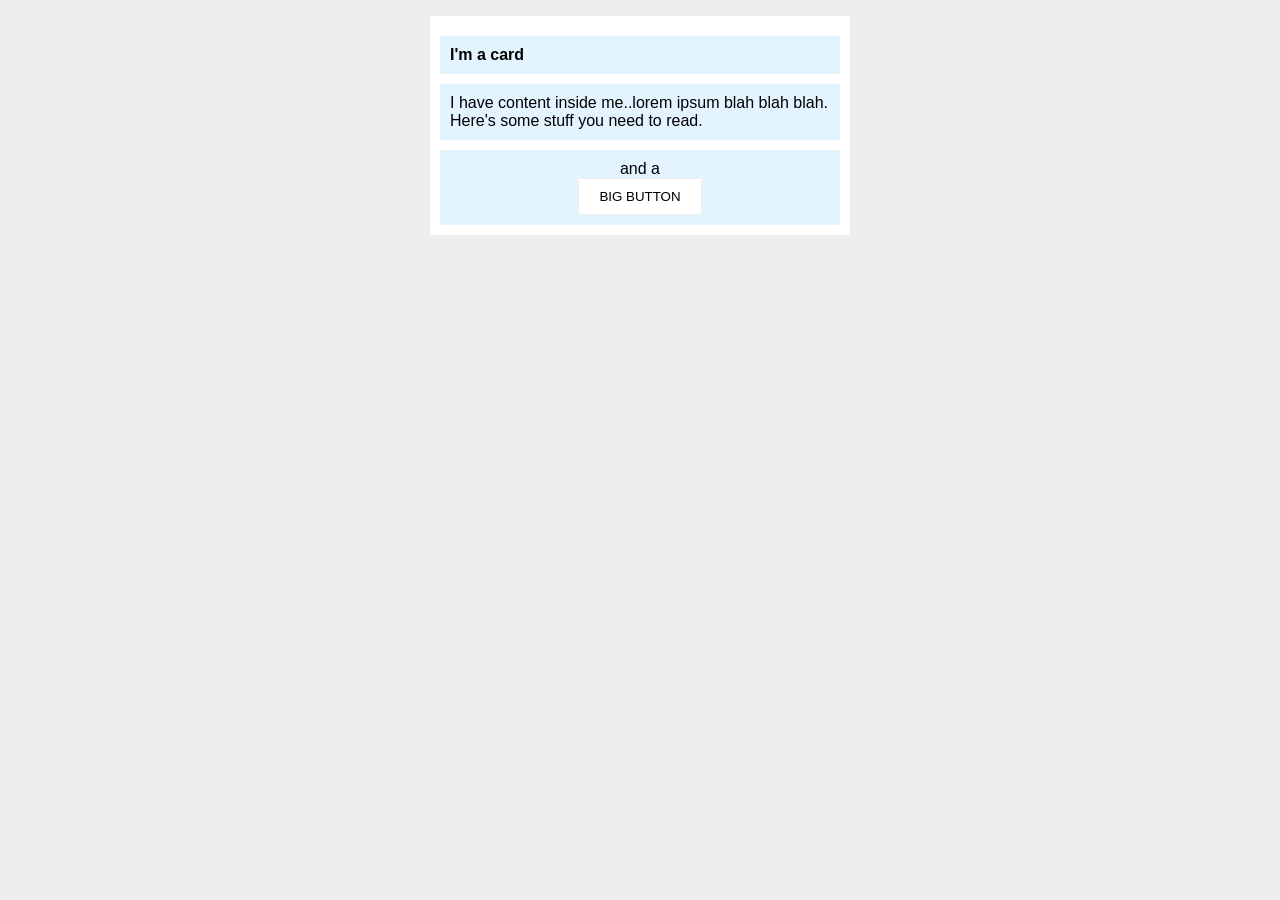
<file: foundations/block-and-inline/02-margin-and-padding-2/index.html>
<!DOCTYPE html>
<html lang="en">
  <head>
    <meta charset="UTF-8">
    <meta http-equiv="X-UA-Compatible" content="IE=edge">
    <meta name="viewport" content="width=device-width, initial-scale=1.0">
    <title>Margin and Padding exercise 2</title>
    <link rel="stylesheet" href="style.css">
  </head>
  <body>
    <div class="card">
      <h1 class="title">I'm a card</h1>
      <div class="content">I have content inside me..lorem ipsum blah blah blah. Here's some stuff you need to read.</div>
      <div class="button-container">and a <br><button>BIG BUTTON</button></div>
    </div>
  </body>
</html>
</file>
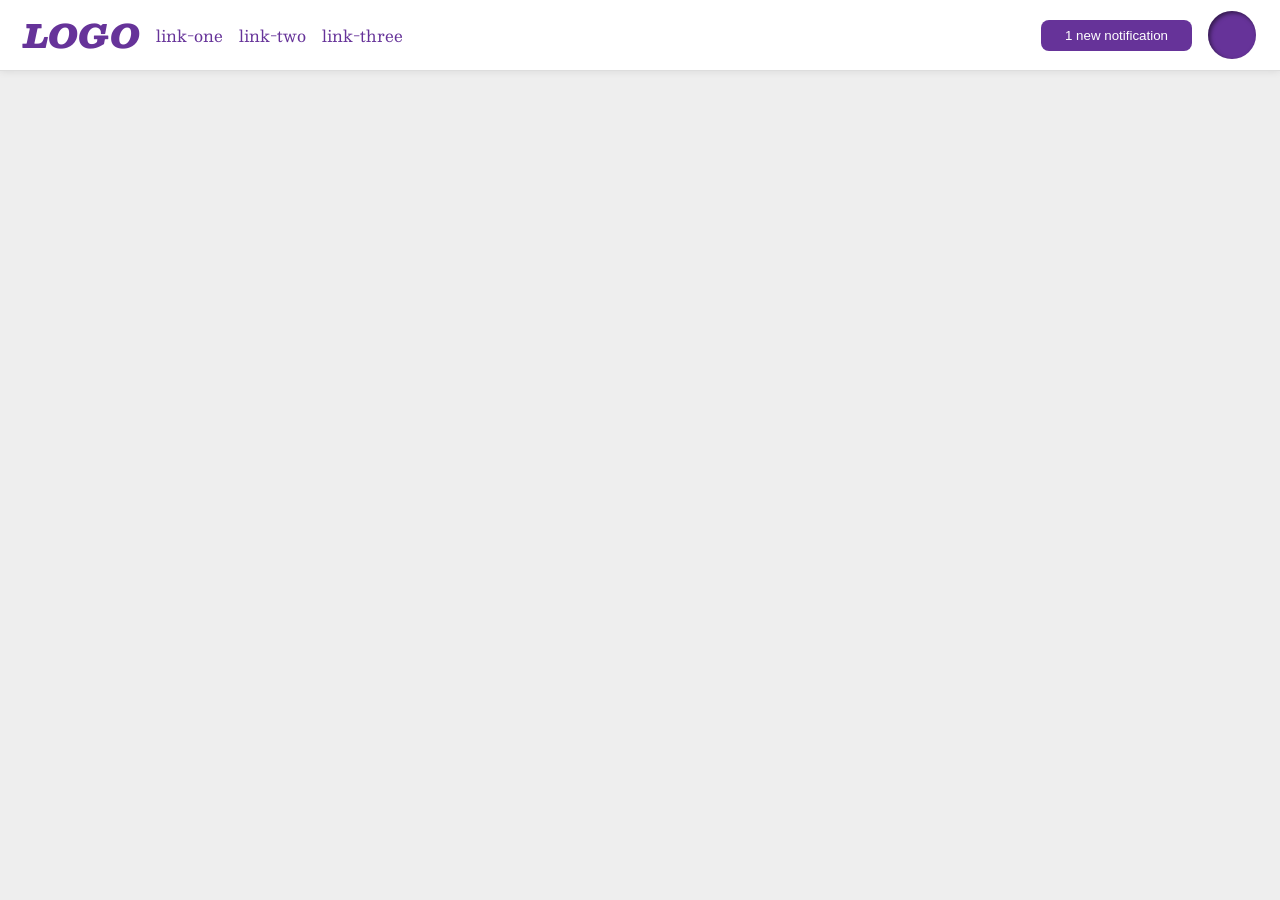
<file: foundations/flex/03-flex-header-2/index.html>
<!DOCTYPE html>
<html lang="en">
  <head>
    <meta charset="UTF-8">
    <meta http-equiv="X-UA-Compatible" content="IE=edge">
    <meta name="viewport" content="width=device-width, initial-scale=1.0">
    <title>Flex Header 2</title>
    <link rel="stylesheet" href="style.css">
  </head>
  <body>
    <div class="header">
      <div class="left">
        <div class="logo">
          LOGO
        </div>
        <ul class="links">
          <li><a href="https://google.com">link-one</a></li>
          <li><a href="https://google.com">link-two</a></li>
          <li><a href="https://google.com">link-three</a></li>
        </ul>
      </div>
      <div class="right">
        <button class="notifications">
          1 new notification
        </button>
        <div class="profile-image"></div>
      </div>
    </div>
  </body>
</html>
</file>
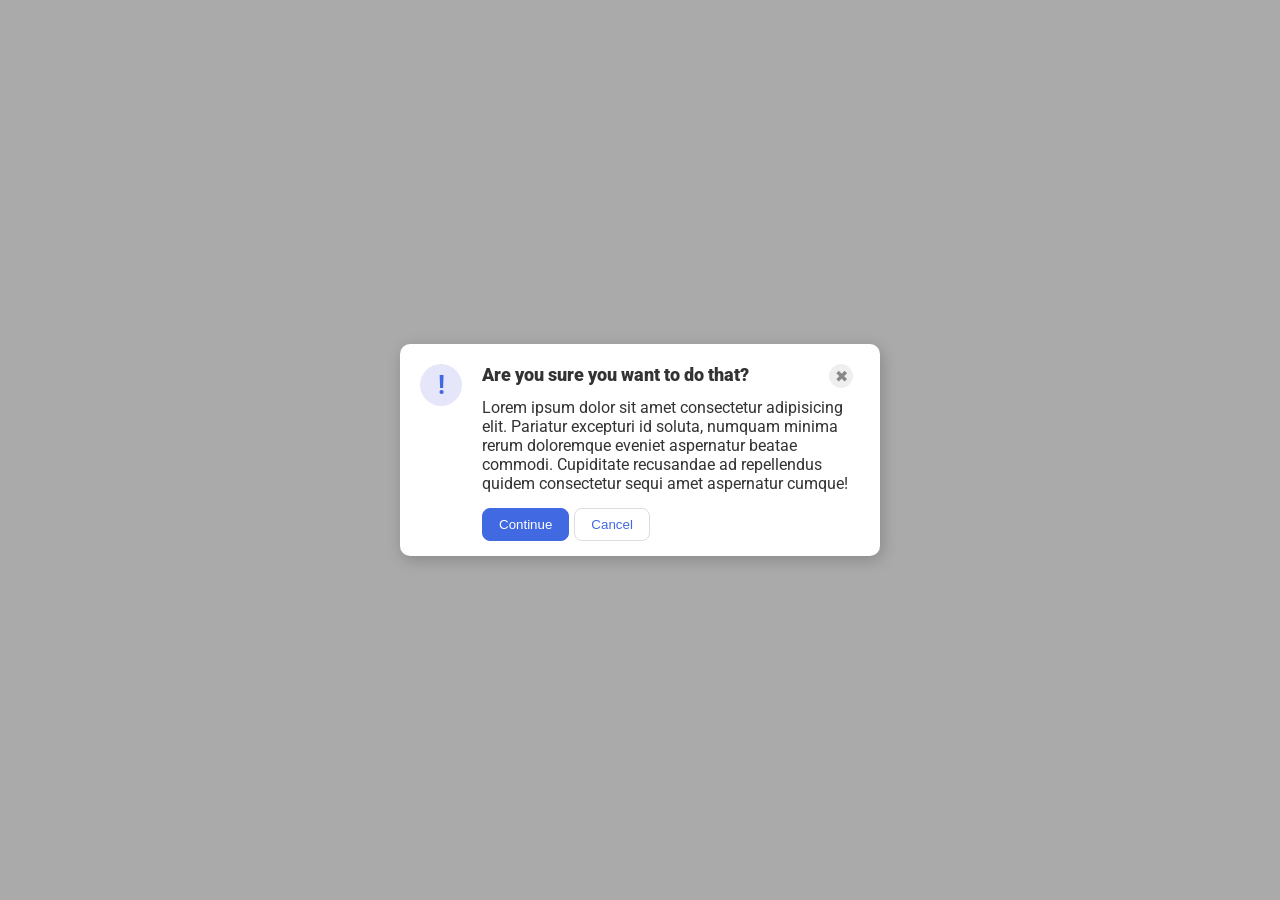
<file: foundations/flex/05-flex-modal/index.html>
<!DOCTYPE html>
<html lang="en">
  <head>
    <meta charset="UTF-8">
    <meta http-equiv="X-UA-Compatible" content="IE=edge">
    <meta name="viewport" content="width=device-width, initial-scale=1.0">
    <link rel="stylesheet" href="style.css">
    <title>Modal</title>
  </head>
  <body>
    <div class="modal">
      <div class="right">
        <div class="icon">!</div>
      </div>
      <div class="left">
        <div class="header-main">
          <div class="header">Are you sure you want to do that?</div>
          <button class="close-button">✖</button>
        </div>
        <div class="text">Lorem ipsum dolor sit amet consectetur adipisicing elit. Pariatur excepturi id soluta, numquam minima rerum doloremque eveniet aspernatur beatae commodi. Cupiditate recusandae ad repellendus quidem consectetur sequi amet aspernatur cumque!</div>
        <div class="btn-section">
        <button class="continue">Continue</button>
        <button class="cancel">Cancel</button>
        </div>
      </div>
    </div>
  </body>
</html>
</file>
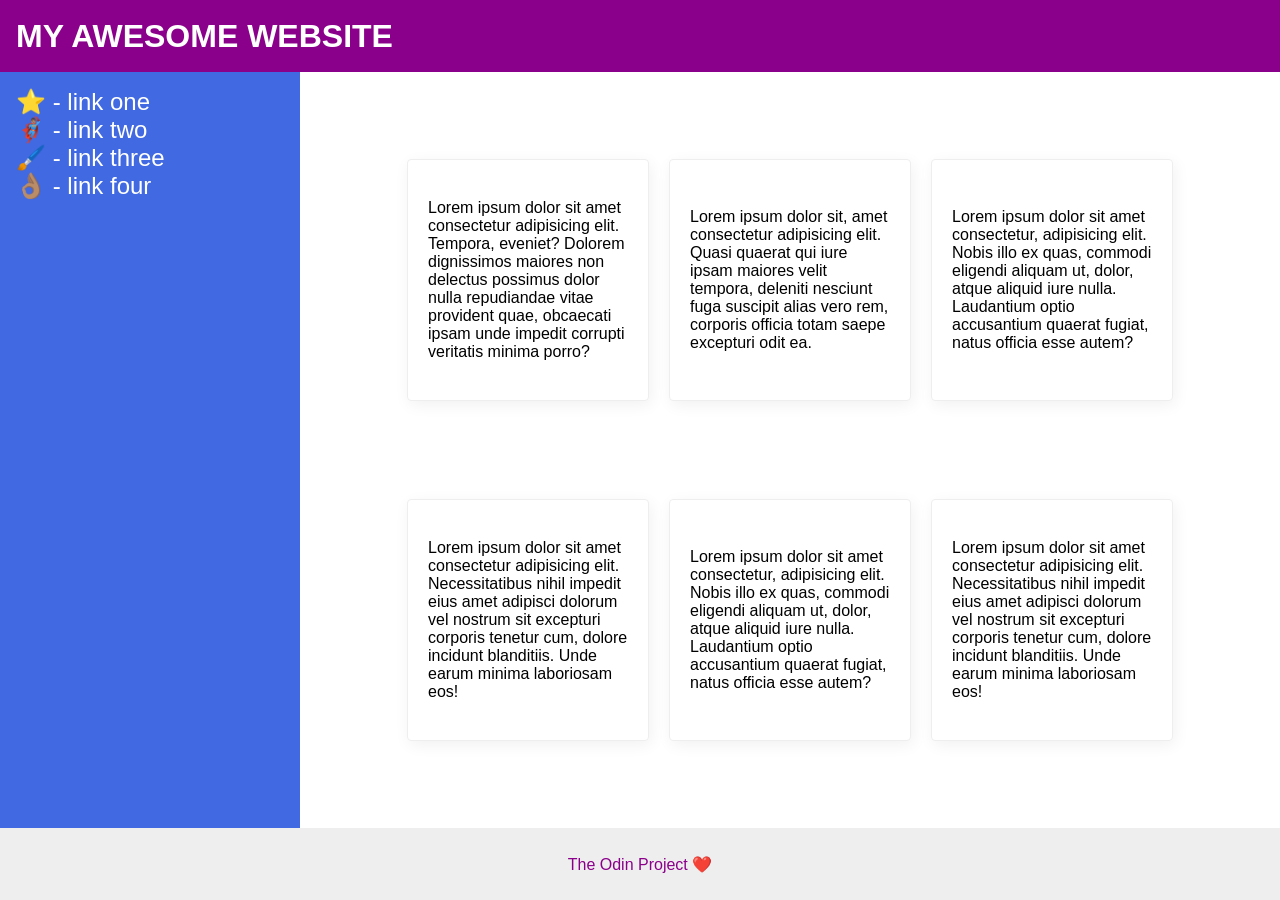
<file: foundations/flex/07-flex-layout-2/index.html>
<!DOCTYPE html>
<html lang="en">
  <head>
    <meta charset="UTF-8">
    <meta http-equiv="X-UA-Compatible" content="IE=edge">
    <meta name="viewport" content="width=device-width, initial-scale=1.0">
    <title>The Holy Grail</title>
    <link rel="stylesheet" href="style.css">
  </head>
  <body>
    <div class="header">
      MY AWESOME WEBSITE
    </div>
    <div class="main">
      <div class="right">
        <div class="sidebar">
          <ul>
            <li><a href="#">⭐ - link one</a></li>
            <li><a href="#">🦸🏽‍♂️ - link two</a></li>
            <li><a href="#">🖌️ - link three</a></li>
            <li><a href="#">👌🏽 - link four</a></li>
          </ul>
        </div>
      </div>
      <div class="left">
        <div class="card">Lorem ipsum dolor sit amet consectetur adipisicing elit. Tempora, eveniet? Dolorem dignissimos maiores non delectus possimus dolor nulla repudiandae vitae provident quae, obcaecati ipsam unde impedit corrupti veritatis minima porro?</div>
        <div class="card">Lorem ipsum dolor sit, amet consectetur adipisicing elit. Quasi quaerat qui iure ipsam maiores velit tempora, deleniti nesciunt fuga suscipit alias vero rem, corporis officia totam saepe excepturi odit ea.</div>
        <div class="card">Lorem ipsum dolor sit amet consectetur, adipisicing elit. Nobis illo ex quas, commodi eligendi aliquam ut, dolor, atque aliquid iure nulla. Laudantium optio accusantium quaerat fugiat, natus officia esse autem?</div>
        <div class="card">Lorem ipsum dolor sit amet consectetur adipisicing elit. Necessitatibus nihil impedit eius amet adipisci dolorum vel nostrum sit excepturi corporis tenetur cum, dolore incidunt blanditiis. Unde earum minima laboriosam eos!</div>
        <div class="card">Lorem ipsum dolor sit amet consectetur, adipisicing elit. Nobis illo ex quas, commodi eligendi aliquam ut, dolor, atque aliquid iure nulla. Laudantium optio accusantium quaerat fugiat, natus officia esse autem?</div>
        <div class="card">Lorem ipsum dolor sit amet consectetur adipisicing elit. Necessitatibus nihil impedit eius amet adipisci dolorum vel nostrum sit excepturi corporis tenetur cum, dolore incidunt blanditiis. Unde earum minima laboriosam eos!</div>
      </div>
    </div>
    <div class="footer">
      The Odin Project ❤️
    </div>
  </body>
</html>
</file>
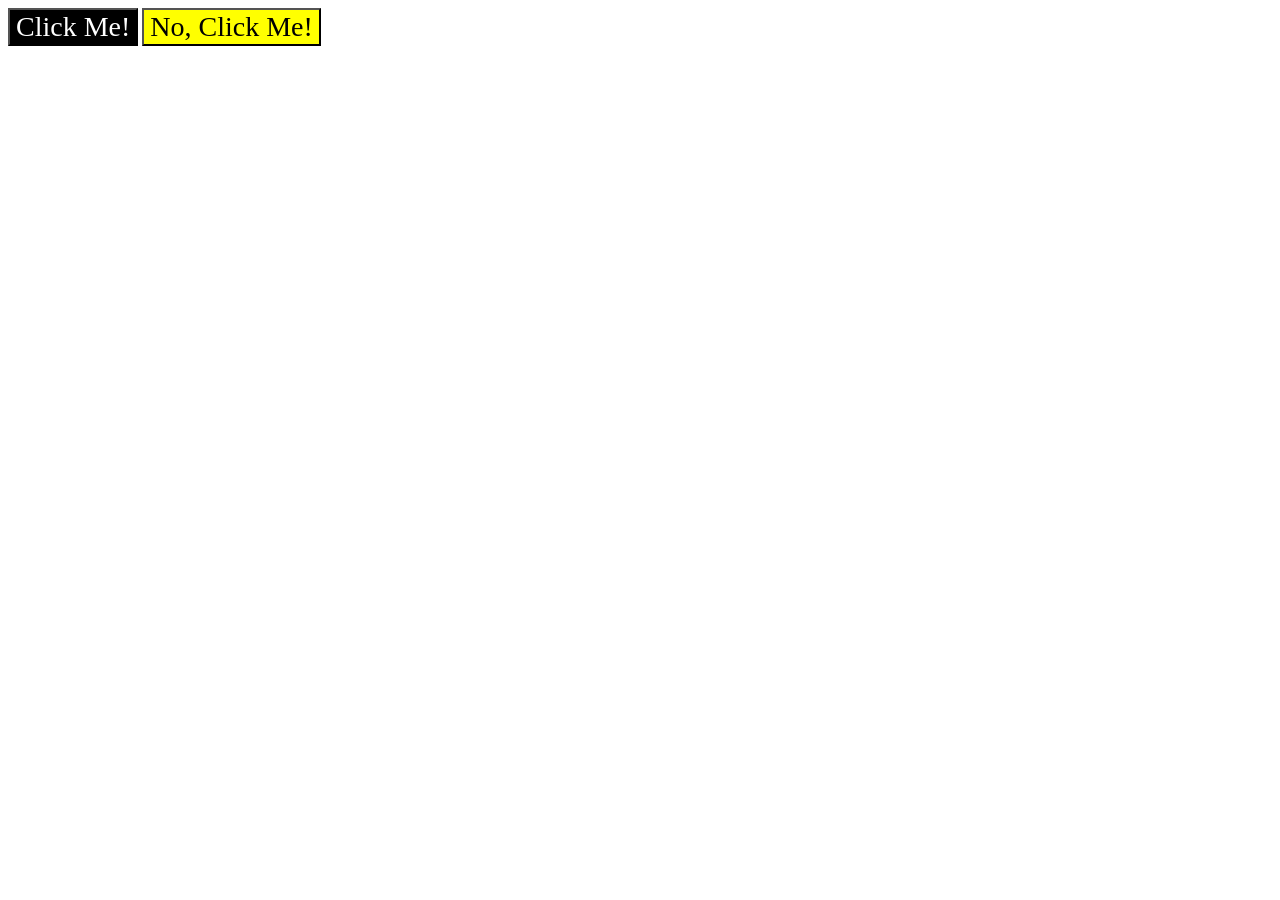
<file: foundations/intro-to-css/03-grouping-selectors/index.html>
<!DOCTYPE html>
<html lang="en">
  <head>
    <meta charset="UTF-8">
    <meta http-equiv="X-UA-Compatible" content="IE=edge">
    <meta name="viewport" content="width=device-width, initial-scale=1.0">
    <title>Grouping Selectors</title>
    <link rel="stylesheet" href="style.css">
  </head>
  <body>
    <button class="btn first-btn">Click Me!</button>
    <button class="btn second-btn">No, Click Me!</button>
  </body>
</html>
</file>
<file: foundations/block-and-inline/02-margin-and-padding-2/style.css>
body {
  background: #eee;
  font-family: sans-serif;
}

.card {
  width: 400px;
  background: #fff;
  margin: 16px auto;
  padding: 10px;
}

.title {
  background: #e3f4ff;
  margin-top: 10px;
  margin-bottom: 10px;
  font-size: 16px;
  padding: 10px;
}

.content {
  background: #e3f4ff;
  padding: 10px;
}

.button-container {
  background: #e3f4ff;
  margin-top: 10px;
  padding: 10px;
  text-align: center;
}

button {
  background: white;
  border: 1px solid #eee;
  padding: 10px 20px;
}
</file>
<file: foundations/flex/03-flex-header-2/style.css>
/* this is some magical font-importing.  
you'll learn about it later. */
@import url('https://fonts.googleapis.com/css2?family=Besley:ital,wght@0,400;1,900&display=swap');

body {
  margin: 0;
  background: #eee;
  font-family: Besley, serif;
}

.header {
  background: white;
  border-bottom: 1px solid #ddd;
  box-shadow: 0 0 8px rgba(0,0,0,.1);
  display: flex;
  justify-content: space-between;
  padding: 8px;
}

.profile-image {
  background: rebeccapurple;
  box-shadow: inset 2px 2px 4px rgba(0,0,0,.5);
  border-radius: 50%;
  width: 48px;
  height: 48px;
  margin-right: 16px;
}

.logo {
  color: rebeccapurple;
  font-size: 32px;
  font-weight: 900;
  font-style: italic;
  margin-left: 16px;
}

button {
  border: none;
  border-radius: 8px;
  background: rebeccapurple;
  color: white;
  padding: 8px 24px;
}

a {
  /* this removes the line under our links */
  text-decoration: none;
  color: rebeccapurple;
}

ul {
  list-style-type: none;
  margin: 0;
  padding: 0;
  display: flex;
  gap: 16px;
}

.left, .right {
  display: flex;
  align-items: center;
  gap: 16px;
}
</file>
<file: foundations/flex/05-flex-modal/style.css>
@import url('https://fonts.googleapis.com/css2?family=Roboto:wght@400;700&display=swap');

html, body {
  height: 100%;
}

body {
  font-family: Roboto, sans-serif;
  margin: 0;
  background: #aaa;
  color: #333;
  /* I'll give you this one for free lol */
  display: flex;
  align-items: center;
  justify-content: center;
}

.modal {
  background: white;
  width: 480px;
  border-radius: 10px;
  box-shadow: 2px 4px 16px rgba(0,0,0,.2);
  display: flex;
}

.right, .left {
  display: flex;
}

.right {
  margin-right: 20px;
  margin-left: 20px;
  margin-top: 20px;
}

.left {
  justify-content: center;
  align-items: center;
  flex-direction: column;
}

.header-main {
  display: flex;
  margin-top: 20px;
  margin-bottom: 10px;
  align-self: start;
  font-weight: 900;
  font-size: 18px;
}

.header {
  flex: 1;
  padding-right: 80px;
}

.btn-section {
  display: flex;
  margin-top: 15px;
  margin-bottom: 15px;
  gap: 5px;
  align-self: start;
}

.icon {
  color: royalblue;
  font-size: 26px;
  font-weight: 700;
  background: lavender;
  width: 42px;
  height: 42px;
  border-radius: 50%;
  display: flex;
  justify-content: center;
  align-items: center;
  flex-shrink: 0;
}

.close-button {
  background: #eee;
  border-radius: 50%;
  color: #888;
  font-weight: 400;
  font-size: 16px;
  height: 24px;
  width: 24px;
  display: flex;
  align-items: center;
  justify-content: center;
  border: 1px solid #eee;
  padding: 0;
}

button {
  cursor: pointer;
  padding: 8px 16px;
  border-radius: 8px;
}

.text {
  margin-right: 20px;
}

button.continue {
  background: royalblue;
  border: 1px solid royalblue;
  color: white;
}

button.cancel {
  background: white;
  border: 1px solid #ddd;
  color: royalblue;
}
</file>
<file: foundations/flex/07-flex-layout-2/style.css>
body {
  font-family: -apple-system, BlinkMacSystemFont, 'Segoe UI', Roboto, Oxygen, Ubuntu, Cantarell, 'Open Sans', 'Helvetica Neue', sans-serif;
  margin: 0;
  min-height: 100vh;
  display: flex;
  flex-direction: column;
}

.header {
  height: 72px;
  background: darkmagenta;
  color: white;
  display: flex;
  justify-content: flex-start;
  align-items: center;
  padding-left: 16px;
  font-weight: 900;
  font-size: 32px;
}

.main {
  display: flex;
  flex: 1 1 auto;
}

.right {
  display: flex;
}

.left {
  display: flex;
  gap: 20px;
  flex-wrap: wrap;
  flex-direction: row;
  align-content: space-around;
  padding: 48px;
  justify-content: center;
}

.footer {
  height: 72px;
  background: #eee;
  color: darkmagenta;
  display: flex;
  justify-content: center;
  align-items: center;
}

.header, .footer {
  flex: 0 0 auto;
}

.sidebar {
  width: 300px;
  background: royalblue;
  box-sizing: border-box;
  padding: 16px;
}

.card {
  border: 1px solid #eee;
  box-shadow: 2px 4px 16px rgba(0,0,0,.06);
  border-radius: 4px;
  flex: 0 0 200px;    
  aspect-ratio: 1 / 1;
  display: flex;
  align-items: center;
  justify-content: center;
  padding: 20px;
}

ul {
  list-style-type: none;
  margin: 0;
  padding: 0;
}

a {
  font-size: 24px;
  color: white;
  text-decoration: none;
}
</file>
<file: foundations/intro-to-css/03-grouping-selectors/style.css>
/* Add CSS Styling */
.first-btn {
    background-color: black;
    color: white;
}

.second-btn {
    background-color: yellow;
}

.btn {
    font-size: 28px;
    font-family: 'Times New Roman', Times, sans-serif;
}
</file>
